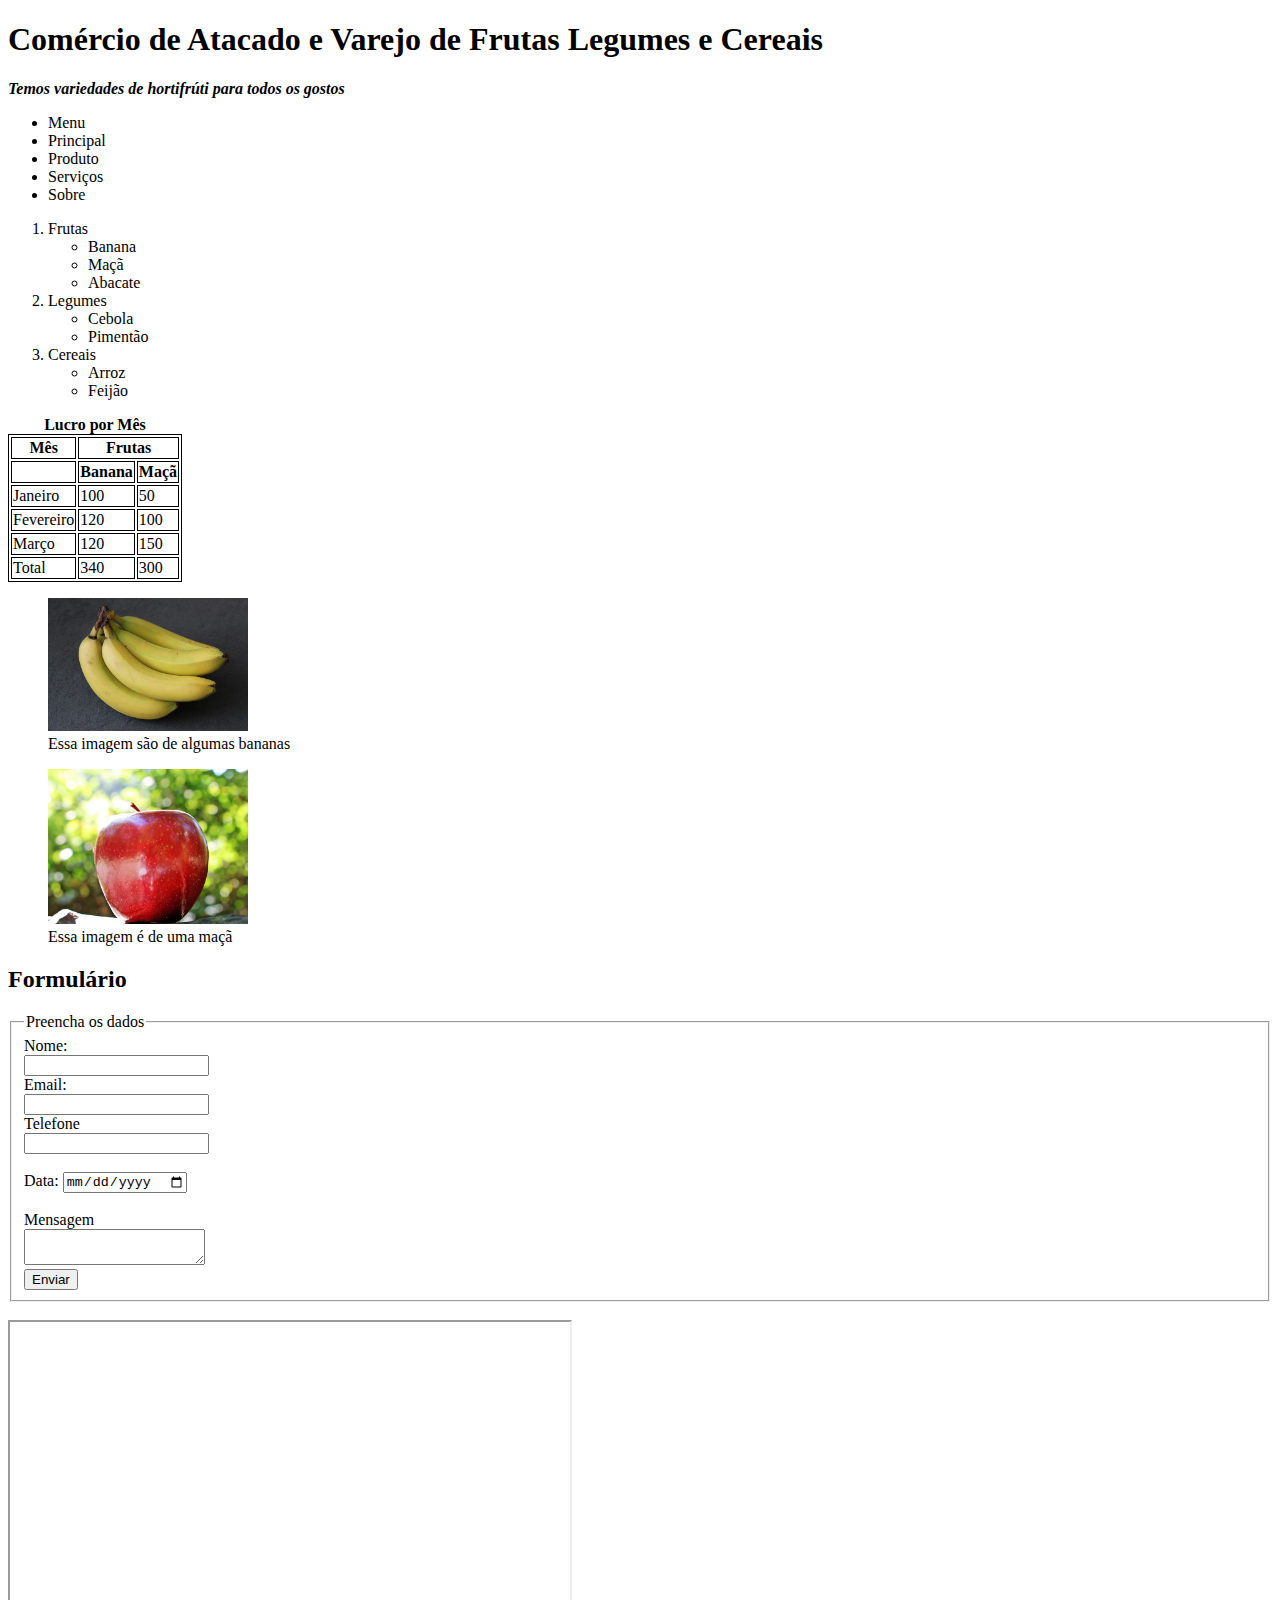
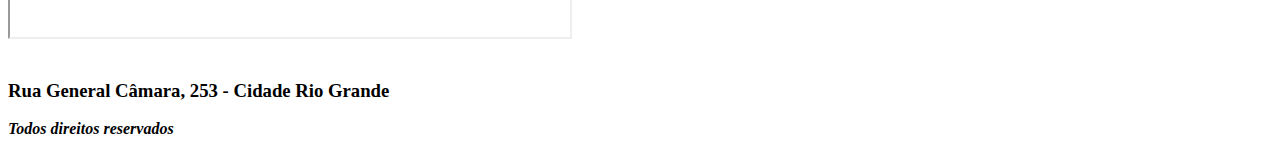
<file: TrabalhoHtml/Ativ1.html>
<!DOCTYPE html>
<html lang="pt-br">
<head>
    <meta charset="UTF-8">
    <meta name="viewport" content="width=device-width, initial-scale=1.0">
    <title>Document</title>
    <style>
    table,th,td {border:1px solid rgb(0,0,0);}
</style>
</head>
<body>
   <header>
     <h1>Comércio de Atacado e Varejo de Frutas Legumes e Cereais</h1>
<p><i><b>Temos variedades de hortifrúti para todos os gostos</b></i></p>
  </header>

<nav>
    <ul>
   <li>Menu</li>
    <li>Principal</li>
    <li>Produto</li>
    <li>Serviços</li>
    <li>Sobre</li>
    </ul>
</nav>

<main>
    <ol>
     <li> Frutas
     <ul>
       <li>Banana</li>
       <li>Maçã</li> 
       <li>Abacate</li>
     </ul>
     </li>

     <li>Legumes
        <ul>
            <li>Cebola</li>
            <li>Pimentão</li>
        </ul>
     </li>

     <li>Cereais
        <ul>
            <li>Arroz</li>
            <li>Feijão</li>
        </ul>
     </li>
    </ol>

<table>
    <caption><b>Lucro por Mês</b></caption>
    <thead>
        <tr>
            <th>Mês</th>
            <th
            colspan="2">Frutas</th>
        </tr>
        <tr>
            <th></th>
            <th>Banana</th>
            <th>Maçã</th>
        </tr>
    </thead>
    <tbody>
        <tr>
            <td>Janeiro</td>
            <td>100</td>
            <td>50</td>
        </tr>
        <tr>
            <td>Fevereiro</td>
            <td>120</td>
            <td>100</td>
        </tr>
        <tr>
            <td>Março</td>
            <td>120</td>
            <td>150</td>
        </tr>
    </tbody>
    <tfoot>
        <tr>
            <td>Total</td>
            <td>340</td>
            <td>300</td>
        </tr>
    </tfoot>
</table>

<figure>
    <img src="IMG/Banana.jpg" alt="Banana" width="200">
    <figcaption>Essa imagem são de algumas bananas</figcaption>
</figure>

<figure>
    <a href="https://ifrs.edu.br/">
    <img src="IMG/Maçã.jpg" alt="Maçã" width="200">
    </a>
    <figcaption>Essa imagem é de uma maçã</figcaption>
</figure>

<h2>Formulário</h2>
<form>
    <fieldset>
        <legend>Preencha os dados</legend>
                 <label
        for="nome">Nome:</label><br>
                     <input type="text" id="nome" name="nome"
                     required><br>

                  <label
        for="email">Email:</label><br>
                     <input type="text" id="email" name="email"
                     required><br>

                  <label
        for="telefone">Telefone</label><br>
                     <input type="text" id="telefone" name="telefone"
                     required><br>
                    <br>
                    <label
        for="data">Data:</label>
                     <input type="date" name="data" id="data">
                     <br>
                     <br>
                     <label
        for="texto">Mensagem<br></label>
                     <textarea name="texto" id="texto"></textarea>
                     <br>
                     <input type="button" value="Enviar">

 </fieldset>
</form>
<br>
<iframe width="560" height="315"
src="https://www.youtube.com/embed/4Chl92RmFNI?si=0gqmQcY_bJHePhtn">
</iframe>
</main>
<br>
<footer>
    <h3>Rua General Câmara, 253 - Cidade Rio Grande</h3>
    <p><i><b>Todos direitos reservados</b></i></p>
</footer>   
</body>
</html>
</file>
